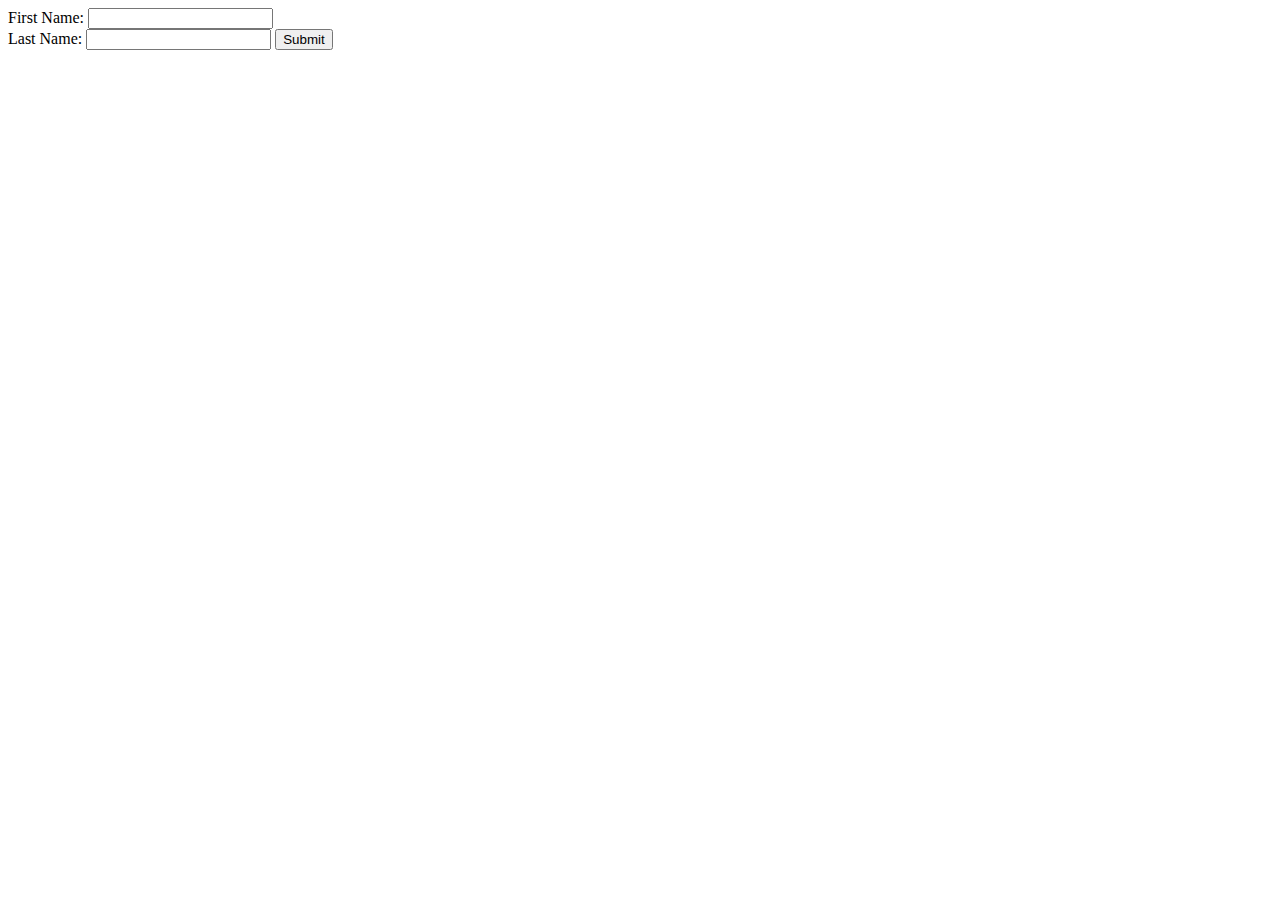
<file: server/robot_server/public/index.html>
<!DOCTYPE html>
<html lang="en">
<head>
    <meta charset="UTF-8">
    <meta name="viewport" content="width=device-width, initial-scale=1.0, user-scalable=no" />
    <meta name="format-detection" content="telephone=no" />
    <title>Title</title>
</head>  
<body>
<form action="/process_get" method="GET">
First Name: <input type="text" name="first_name">  <br>
 
Last Name: <input type="text" name="last_name">
<input type="submit" value="Submit">
</form>
</body>
</html>
</file>
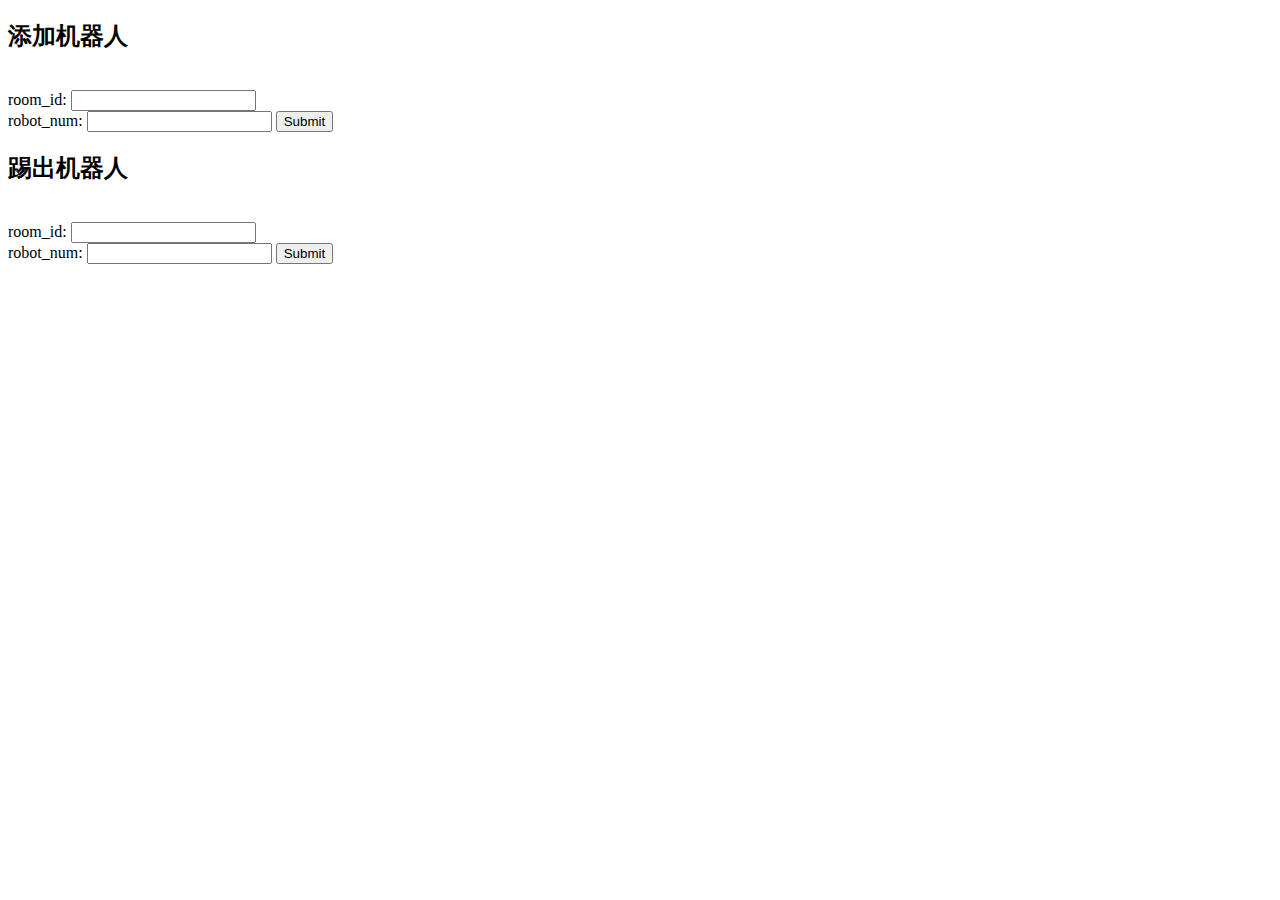
<file: server/robot_server/public/test.html>
<!DOCTYPE html>
<html lang="en">
<head>
    <meta charset="UTF-8">
    <meta name="viewport" content="width=device-width, initial-scale=1.0, user-scalable=no" />
    <meta name="format-detection" content="telephone=no" />
    <title>Title</title>
</head>  
<body>
<div id="add">
    <h2>添加机器人</h2><br>
    <form action="/add_game_robot" method="GET">
        room_id: <input type="text" name="first_name">  <br>
         
        robot_num: <input type="text" name="last_name">
        <input type="submit" value="Submit">
    </form>
</div>
<div id="del">
    <h2>踢出机器人</h2><br>
    <form action="/kick_game_robot" method="GET">
        room_id: <input type="text" name="first_name">  <br>
         
        robot_num: <input type="text" name="last_name">
        <input type="submit" value="Submit">
    </form>
</div>

</body>
</html>
</file>
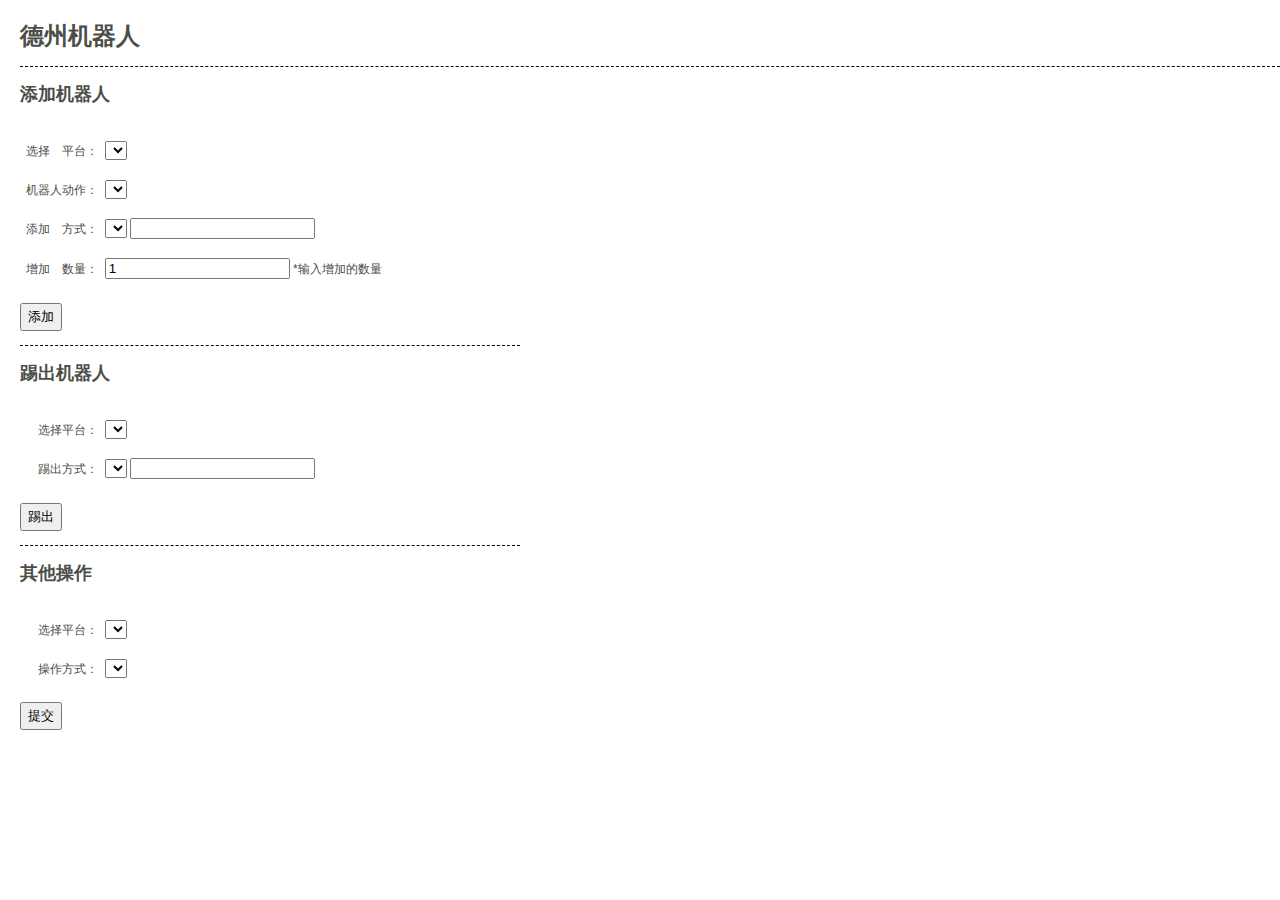
<file: server/test/www/index_gui.html>
<!DOCTYPE html>
<html lang="zh">
<head>
    <meta http-equiv="Content-Type" content="text/html; charset=utf-8" />
    <title>新版德州机器人</title>
    <style type="text/css">
        div, ul, li, img, table, h1, h3, p, form {
            margin: 0;
            padding: 0;
            float: none;
            border: 0;
            LIST-STYLE-TYPE: none;
        }

        body {
            font-size: 12px;
            margin: 0;
            color: #4b4e47;
            font-family: microsoft YaHei,Arial, Helvetica, sans-serif;
            padding: 20px 0 0 20px;
        }

        a:link, a:visited {
            color: #3d83f2;
            text-decoration: none;
        }

        a:hover {
            color: #fff;
            background: #3d83f2;
        }

        #main {
            width: 100%;
            height: auto;
            float: left;
        }

        #left {
            width: 50%;
            height: auto;
            float: left;
            text-align: left;
        }

        #right {
            width: 50%;
            height: auto;
            float: right;
            text-align: left;
        }

        h3 {
            font-size: 16px;
            height: 32px;
            line-height: 32px;
            width: 100%;
            float: left;
            display: block;
        }

        .red {
            color: red;
        }

        #left form label {
            height: 26px;
            line-height: 26px;
            width: auto;
        }

        #left form span {
            text-align: right;
            padding-right: 5px;
            display: inline-block;
        }

        #left form p {
            height: 32px;
        }

        #right li {
            line-height: 22px;
            float: left;
            display: block;
        }

        #right .sptitle {
            width: 80px;
            text-align: right;
            display: inline-block;
            float: left;
        }

        #right .spcount {
            width: auto;
            text-align: left;
            float: left;
            padding-left: 5px;
        }

        span {
            width: auto;
            display: inline-block;
            height: 22px;
            line-height: 22px;
        }

        .tips {
            width: 370px;
            border: #C60 solid 1px;
            background: #FAF0D3;
            margin: 0 auto;
            padding: 5px;
            text-align: center;
        }

        .ptitle {
            width: 78px;
            text-align: right;
            line-height: 32px;
        }

        .bfont {
            font-family: Georgia;
            font-size: 26px;
            color: green;
            font-weight: bold;
        }

        .list {
            width: 100%;
            float: left;
            display: block;
            height: 40px;
        }

            .list ul {
                display: inline;
            }

                .list ul li {
                    width: 50px;
                    padding: 5px;
                    border: #ccc solid 1px;
                    float: left;
                    text-align: center;
                    margin-left: 1px;
                    display: block;
                    cursor: pointer;
                }

                    .list ul li:hover, .choose {
                        border: #ff9933 solid 1px;
                        background: blanchedalmond;
                        color: red;
                        font-size: 16px;
                        font-weight: bold;
                    }
    </style>
    <script src="http://pkws93.17c.cn/js/jq.js?v20151203"></script>
</head>
<body>

    <div id="main">
        <h1>德州机器人</h1><br>

        <div style="border-bottom:1px dashed #000000;"></div>
        <div id="left">
            <div id="add">
                <h2>添加机器人</h2><br>
                <p>
                    <span class="ptitle">选择　平台：</span>&nbsp;
                    <select name="sid" class="sid"></select>
                </p><br />
                <p>
                    <span class="ptitle">机器人动作：</span>&nbsp;
                    <select name="ai" class="ai"></select>
                </p><br />
                <p>
                    <span class="ptitle">添加　方式：</span>&nbsp;
                    <select id="select" name="select" class="select" onchange="A.showOrHidden()"></select>
                    <input type="text" class="val" value="" size="20" />
                </p><br />
				<div id="showtype" style="display:none;">
						<span class="ptitle" >svid　类型：</span>&nbsp;
						<select name="svidtype" class="svidtype"> </select>
						<font color="#FF0000">&nbsp;&nbsp;<b>*注意正确选择 svid 类型*</b></font> 
						<br /><br />
				</div>
                <p>
					<span class="ptitle">增加　数量：</span>&nbsp;
					<label><input type="text" class="num" value="1" size="20" /></label> *输入增加的数量</p><br />
                <p style="margin-top: 10px;display: block;"><label><input type="submit" name="add" onclick="A.add();" style="height:28px;" value="添加"></label></p>
            </div>
            <br>

            <div style="border-bottom:1px dashed #000000;width: 500px;"></div>
            <div id="del">
                <h2>踢出机器人</h2><br>
                <p>
                    <span class="ptitle">选择平台：</span>&nbsp;
                    <select name="sid" class="sid"></select>
                </p><br />
                <p>
                    <span class="ptitle">踢出方式：</span>&nbsp;
                    <select name="delselect" class="delselect"></select>
                    <input type="text" class="delval" value="" size="20" />
                </p><br />
                <p style="margin-top: 10px;display: block;"><label><input type="submit" name="del" onclick="A.del()" style="height:28px;" value="踢出"></label></p>
            </div>
            <br>

            <div style="border-bottom:1px dashed #000000;width: 500px;"></div>
            <div id="other">
                <h2>其他操作</h2><br>
                <p><span class="ptitle">选择平台：</span>&nbsp;
				                    <select name="sid" class="sid"></select>                
				</p><br />
                <p>
                    <span class="ptitle">操作方式：</span>&nbsp;
                    <select name="otherselect" class="otherselect"></select>
                </p><br />
                <p style="margin-top: 10px;display: block;"><label><input type="submit" name="other" onclick="A.other()" style="height:28px;" value="提交"></label></p>
            </div>
        </div>
    </div>
    <script type="text/javascript">
        var url=location.port?location.hostname+":"+location.port:location.hostname;
        var A = {
            api: "http://"+url,
            sidCfg : {
                13:'FB繁体',
                57:'FB泰语',
                67:'FB印尼',
                103:'FB土耳其',
                117:'新浪微游戏',
                108:'FB日语',
                104:'FB法语',
                110:'FB越南语',
                124:'FB阿拉伯语',
                144:'FB波兰语',
                197:'classmate',
                510:'阿里巴巴',
                581:'slots繁体',
            },
            rebotAction : {
                0:'正常打牌',
                'always_allin':'一直allin',
                'always_fold':'一直弃牌',
                'always_call':'一直跟注',
            },
            addselect : {
                'followuid':'用户mid',
                'tid': '桌子tid',
                'svid': '服务器svid'
            },
            delselect : {
                'followuid':'用户mid',
                'tid': '桌子tid',
                'svid': '服务器svid',
                'robotid': '机器人uid'
            },
            otherselect : {
                'reset': '重置机器人',
                'kick': '踢出全站机器人'
            },
            svidType : {
                '0' : '非锦标赛(MTT)',
                '1' : '锦标赛(MTT)',
            },
            init: function(){
                $.each(A.sidCfg, function(i, v){
                    $('.sid').append("<option value='"+ i +"'>"+ v +"</option>");
                });
                $.each(A.rebotAction, function(i, v){
                    $('.ai').append("<option value='"+ i +"'>"+ v +"</option>");
                });
                $.each(A.addselect, function(i, v){
                    $('.select').append("<option value='"+ i +"'>"+ v +"</option>");
                });
                $.each(A.delselect, function(i, v){
                    $('.delselect').append("<option value='"+ i +"'>"+ v +"</option>");
                });
                $.each(A.otherselect, function(i, v){
                    $('.otherselect').append("<option value='"+ i +"'>"+ v +"</option>");
                });
				$.each(A.svidType, function(i, v){
                    $('.svidtype').append("<option value='"+ i +"'>"+ v +"</option>");
                });
                
            },
            ajax: function(url){
                $.ajax({
                    type: 'get',
                    url: url,
                    dataType: 'jsonp'
                });
            },
            add: function(){
                var sid = $('#add .sid').val();
                var ai = $('#add .ai').val();
                var select = $('#add .select').val();
                var val = $('#add .val').val();
                var num = $('#add .num').val();
                var svidtype = $('#add .svidtype').val();
                if(!sid || !select || !val || !num ||!svidtype){
                    alert('输入错误');
                    return false;
                }
                var url = A.api + "?platid="+ sid +"&"+ select +"="+ val+"&"+"svidtype="+svidtype+"&num="+ num;
                if(ai != 0){
                    url += "&ai="+ ai;
                }
                A.ajax(url);
            },
            del: function(){
                var sid = $('#del .sid').val();
                var delselect = $('#del .delselect').val();
                var delval = $('#del .delval').val();
                if(!sid || !delselect || !delval){
                    alert('输入错误');
                    return false;
                }
                var url = A.api + "?cmd=kick&platid="+ sid +"&"+ delselect +"="+ delval;
                A.ajax(url);
            },
            other : function(){
                var sid = $('#other .sid').val();
                var otherselect = $('#other .otherselect').val();
                if(!sid || !otherselect){
                    alert('输入错误');
                    return false;
                }
                var url = A.api + "?cmd="+ otherselect +"&platid="+ sid;
                A.ajax(url);
            },
			showOrHidden : function(){
				var select = document.getElementById('select');

				var title = document.getElementById('showtype');
				if( select.value == "svid" ){
					title.style.display='block';
                }
				else{
					$('#add .svidtype').val('0');
					title.style.display='none';
				}
			}
        }
A.init();
    </script>
</body>
</html>
</file>
